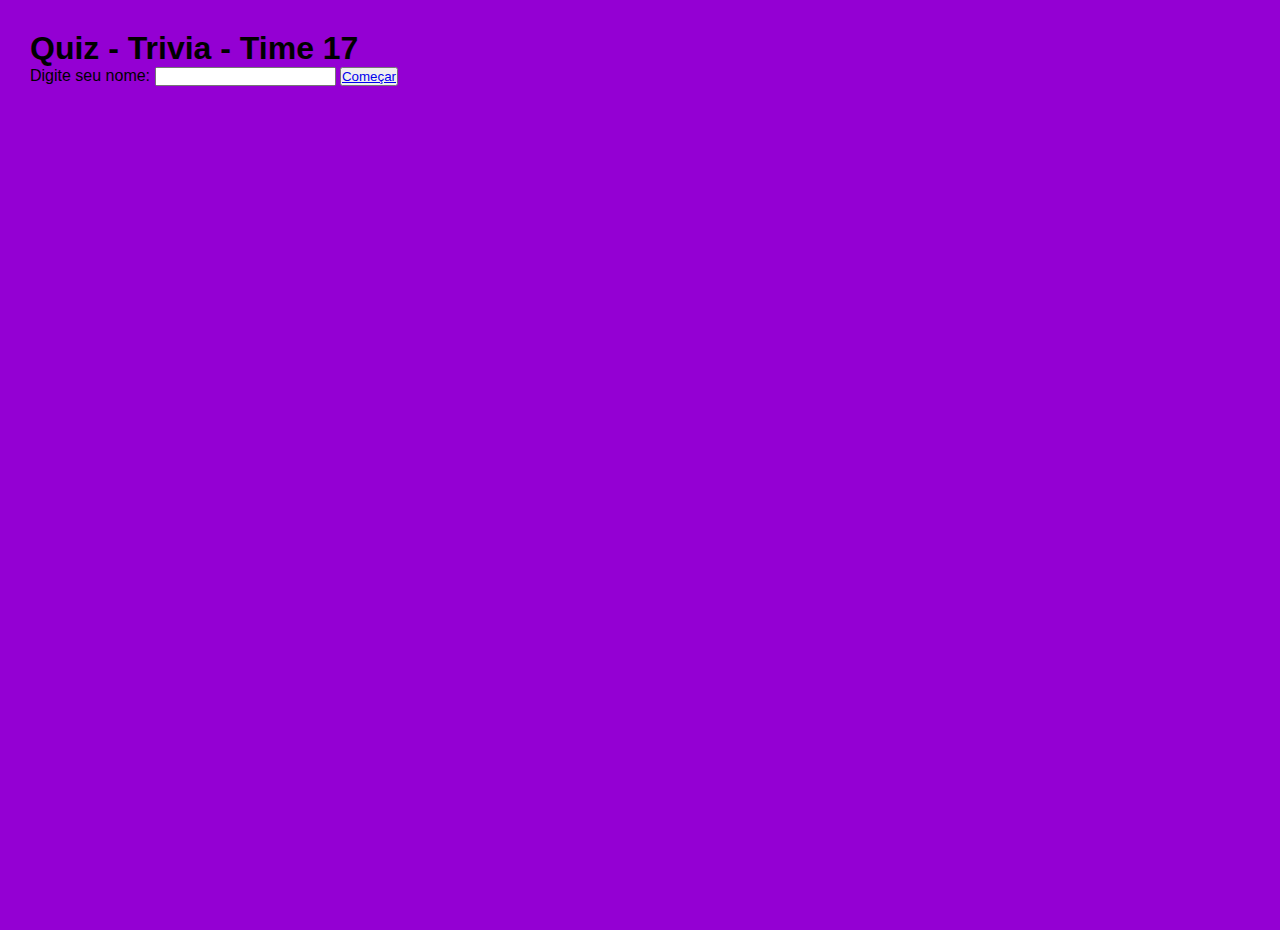
<file: index.html>
<!DOCTYPE html>
<html lang="en">

<head>
    <meta charset="UTF-8">
    <meta http-equiv="X-UA-Compatible" content="IE=edge">
    <meta name="viewport" content="width=device-width, initial-scale=1.0">
    <title>Tela Principal</title>
    <link href="style.css" rel="stylesheet" type="text/css" />
</head>

<body>
    <section>
        <h1>Quiz - Trivia - Time 17</h1>
        <label for="name">Digite seu nome:</label>
        <input id="Nome" Name="Nome" value="" type="text" />
        <button onclick="enviar()"><a href="quiz.html">Começar</a></button>
    </section>

    <script src="script.js"></script>

    <!--
  This script places a badge on your repl's full-browser view back to your repl's cover
  page. Try various colors for the theme: dark, light, red, orange, yellow, lime, green,
  teal, blue, blurple, magenta, pink!
  -->
    <script src="https://replit.com/public/js/replit-badge.js" theme="blue" defer></script>
</body>

</html>

</body>

</html>
</file>
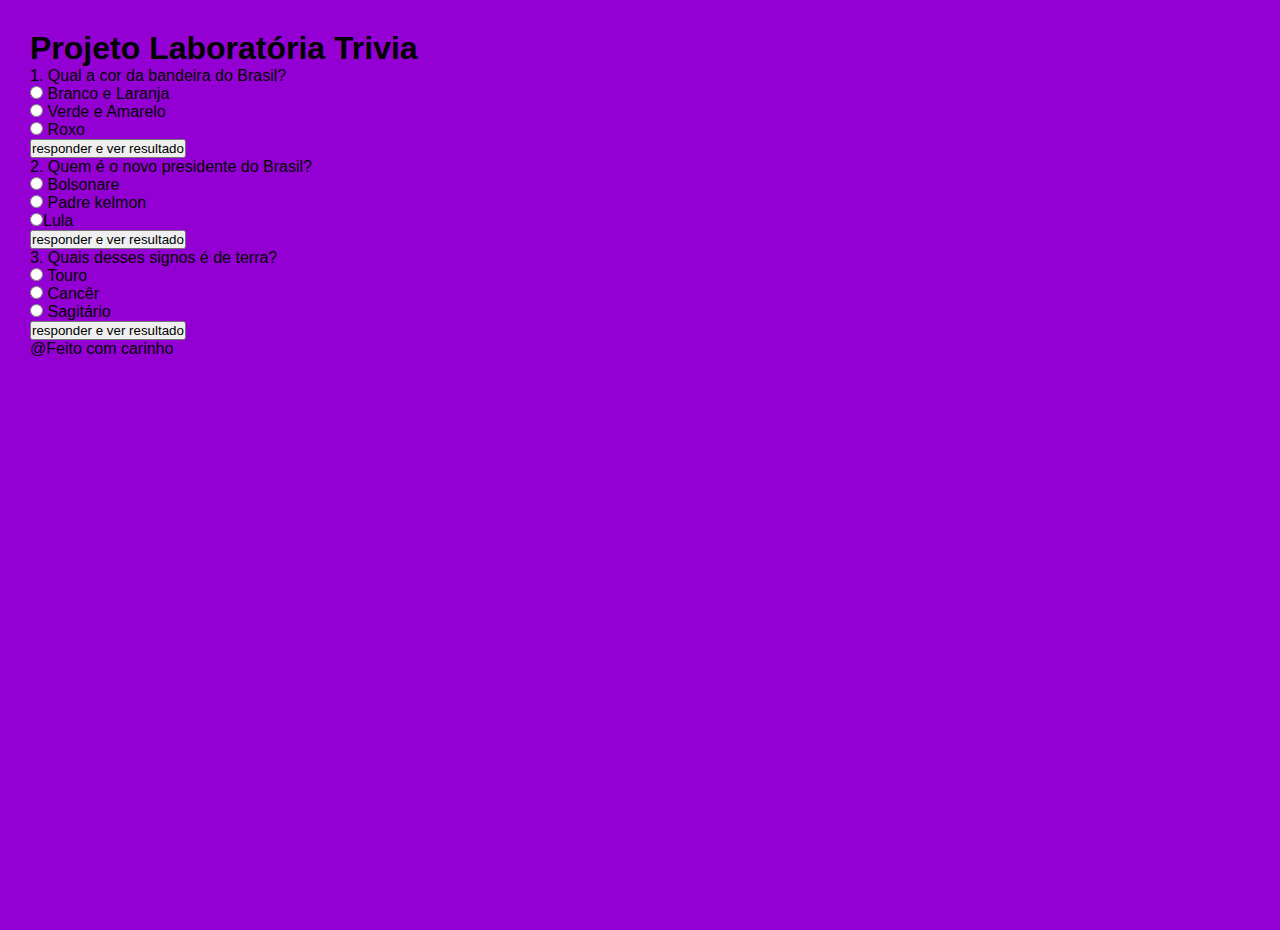
<file: quiz.html>
<!DOCTYPE html>
<html>

<head>
    <meta charset="utf-8">
    <meta name="viewport" content="width=device-width">
    <title>Tela Quiz</title>
    <link href="style.css" rel="stylesheet" type="text/css" />

</head>

<body>
    <header>
        <h1>Projeto Laboratória Trivia </h1>
    </header>

    <main>
        <form>
            <section>

                <span class="quiz_1">1. Qual a cor da bandeira do Brasil?</span>
                <br>
                <input type="radio" id="opcaolaranja" name="resposta" value="laranja">
                <label for="laranja">Branco e Laranja</label>

                <br>
                <input type="radio" id="opcaoverdeamarelo" name="resposta" value="verde_amarelo">
                <label for="verde_amarelo">Verde e Amarelo</label>

                <br>
                <input type="radio" id="opcaoroxobranco" name="resposta" value="roxo_branco">
                <label for="roxo_branco">Roxo</label>

                <br>
                <button id="btn1" class="button-result1" onclick="myfunction1()">responder e ver resultado</button>
            </section>

            <section>
                <span class="quiz_2">2. Quem é o novo presidente do Brasil?</span>

                <br>
                <input type="radio" name="resultado" id="opacaoBolsonare" valeu="Bolsonare">
                <label for="Bolsonare">Bolsonare</label>

                <br>
                <input type="radio" name="resultado" id="opcaoPadreKelmon" valeu="PadreKelmon">
                <label for="PadreKelmon">Padre kelmon </label>

                <br>
                <input type="radio" name="resultado" id="opcaoLula" valeu="Lula" <label for="Lula">Lula</label>

                <br>
                <button id="btn2" class="button-result2" onclick="myfunction2()">responder e ver resultado</button>
            </section>

            <section>
                <span class="quiz_3">3. Quais desses signos é de terra?</span>

                <br>
                <input type="radio" name="resultados" id="opcaotouro" valeu="Touro">
                <label for="Touro">Touro</label>

                <br>
                <input type="radio" name="resultados" id="opcaocancer" valeu="Cancêr">
                <label for="Cancêr">Cancêr </label>

                <br>
                <input type="radio" name="resultados" id="opcaosagitario" valeu="Sagitário">
                <label for="Sagitário">Sagitário</label>

                <br>
                <button id="btn3" class="button-result3" onclick="myfunction3()">responder e ver resultado</button>
            </section>

        </form>
    </main>

    <footer>
        <p>@Feito com carinho</p>
    </footer>

    <script src="script.js"></script>

    <!--
  This script places a badge on your repl's full-browser view back to your repl's cover
  page. Try various colors for the theme: dark, light, red, orange, yellow, lime, green,
  teal, blue, blurple, magenta, pink!
  -->
    <script src="https://replit.com/public/js/replit-badge.js" theme="blue" defer></script>
</body>

</html>
</file>
<file: style.css>
* {
    margin: 0;
    padding: 0;
    box-sizing: border-box;
    font-family: 'Roboto', -apple-system, BlinkMacSystemFont, 'Segoe UI', Roboto, Oxygen, Ubuntu, Cantarell, 'Open Sans', 'Helvetica Neue', sans-serif;
}

html,
body {
    margin-top: 15px;
    margin-left: 15px;
    height: 100%;
    width: 100%;
    background-color: #9400D3;
}
</file>
